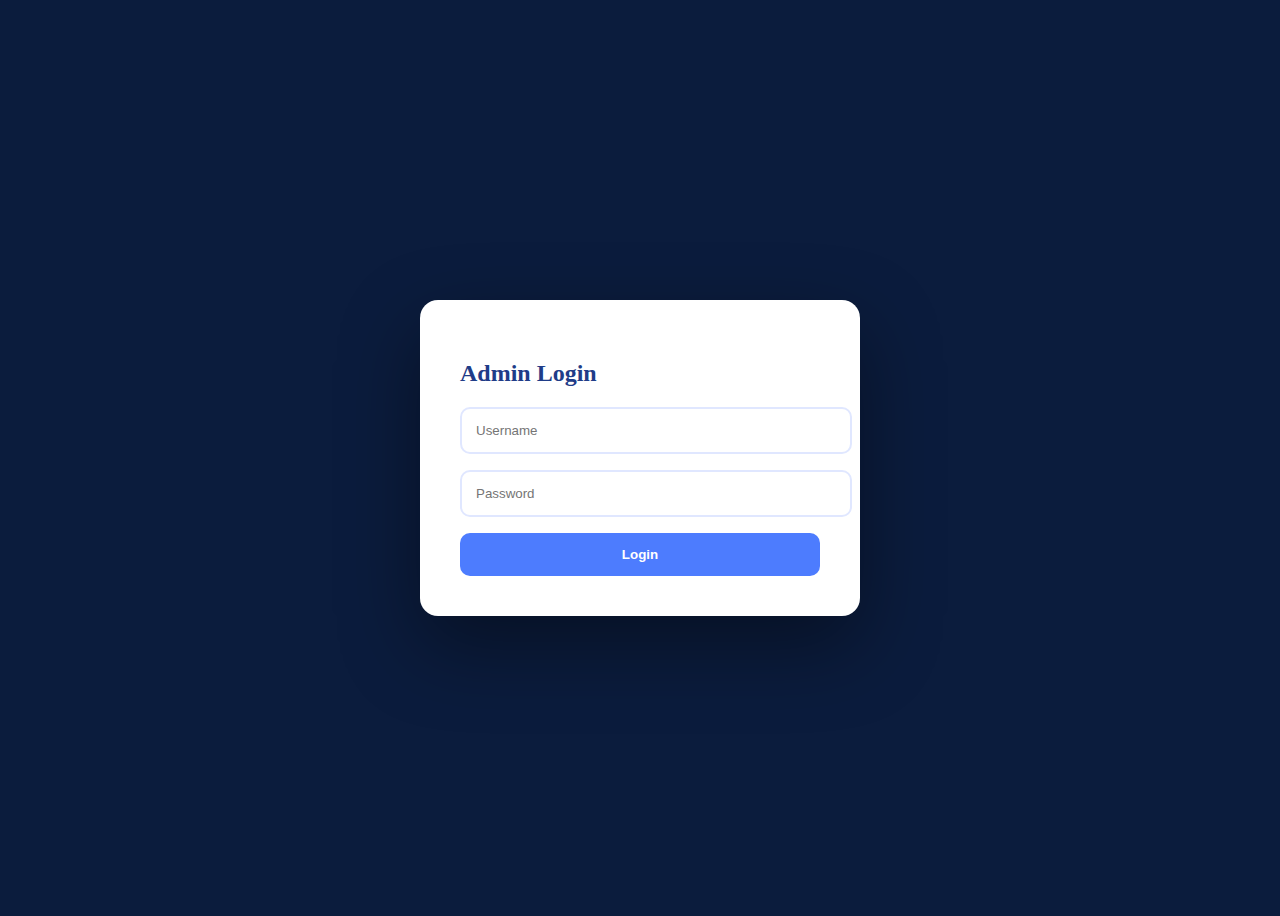
<file: templates/admin/login.html>
<!DOCTYPE html>
<html>
<head>
    <title>Admin Login | Nexa</title>
    <style>
        body{
            background:#0B1C3D;
            display:flex;
            align-items:center;
            justify-content:center;
            height:100vh;
            font-family:Segoe UI;
        }
        .login-box{
            background:#fff;
            padding:40px;
            border-radius:18px;
            width:360px;
            box-shadow:0 30px 80px rgba(0,0,0,.4);
        }
        h2{margin-bottom:20px;color:#1F3C88}
        input{
            width:100%;
            padding:14px;
            margin-bottom:16px;
            border-radius:10px;
            border:2px solid #E0E7FF;
        }
        button{
            width:100%;
            background:#4D7CFE;
            color:#fff;
            padding:14px;
            border:none;
            border-radius:10px;
            font-weight:600;
            cursor:pointer;
        }
    </style>
</head>
<body>
<div class="login-box">
    <h2>Admin Login</h2>
    <form method="post">
        <input name="username" placeholder="Username" required>
        <input type="password" name="password" placeholder="Password" required>
        <button>Login</button>
    </form>
</div>
</body>
</html>
</file>
